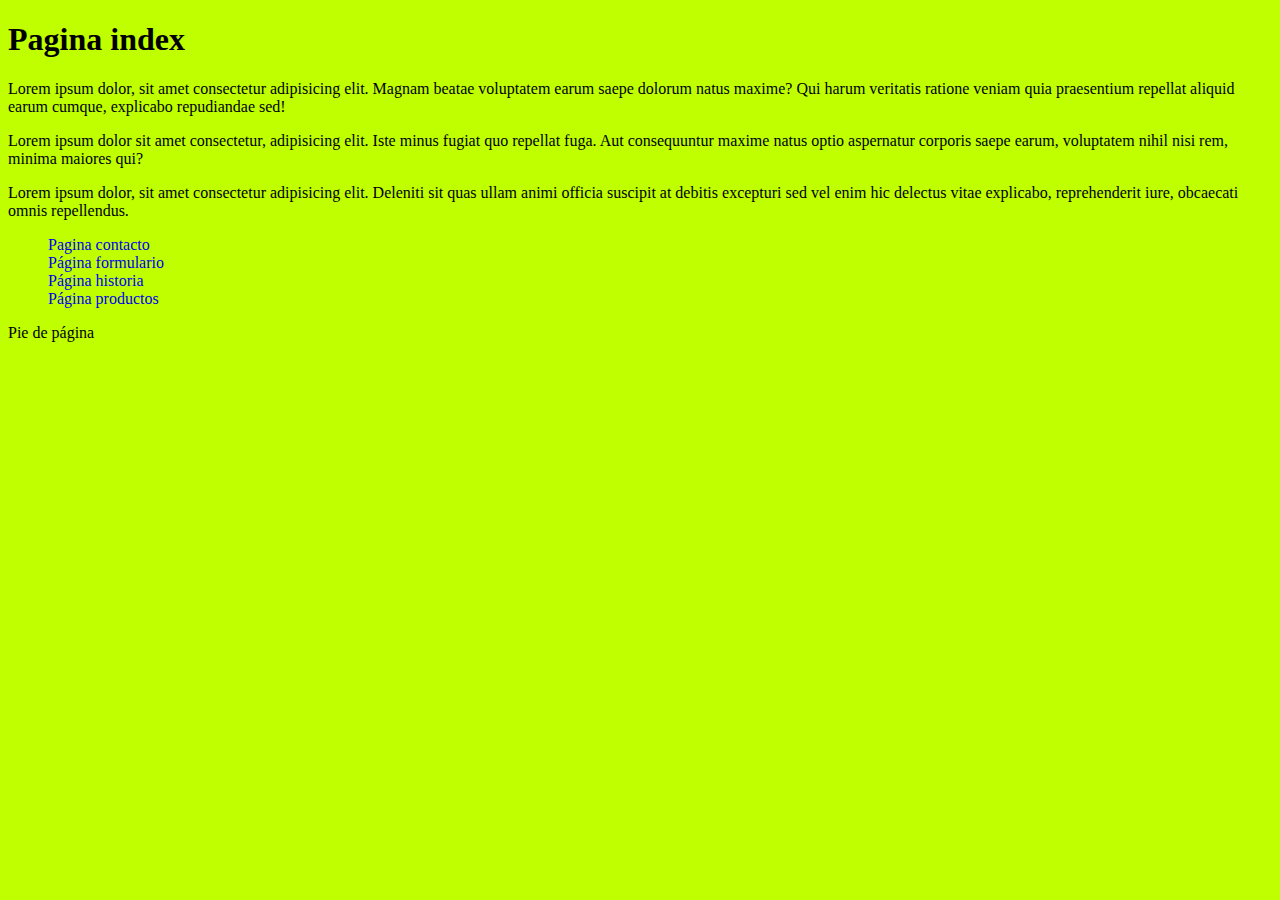
<file: index.html>
<!DOCTYPE html>
<html lang="es">

<head>
    <meta charset="UTF-8">
    <meta name="viewport" content="width=device-width, initial-scale=1.0">
    <link rel="stylesheet" href="estilos/estilos.css">
    <title>Document</title>
</head>

<body>
    <main>
        <h1>Pagina index</h1>
            <article>
                <p>Lorem ipsum dolor, sit amet consectetur adipisicing elit. Magnam beatae voluptatem earum saepe
                    dolorum natus maxime? Qui harum veritatis ratione veniam quia praesentium repellat aliquid earum
                    cumque, explicabo repudiandae sed!</p>
            </article>
            <article>
                <p>Lorem ipsum dolor sit amet consectetur, adipisicing elit. Iste minus fugiat quo repellat fuga. Aut
                    consequuntur maxime natus optio aspernatur corporis saepe earum, voluptatem nihil nisi rem, minima
                    maiores qui?</p>
            </article>
            <aside>
                <p>Lorem ipsum dolor, sit amet consectetur adipisicing elit. Deleniti sit quas ullam animi officia
                    suscipit at debitis excepturi sed vel enim hic delectus vitae explicabo, reprehenderit iure,
                    obcaecati omnis repellendus.</p>
            </aside>
    </main>
    <header>
        <nav>
            <ul>
                <li><a href="contacto.html">Pagina contacto</a></li>
                <li><a href="formulario.html">Página formulario</a></li>
                <li><a href="historia.html">Página historia</a></li>
                <li><a href="productos.html">Página productos</a></li>
            </ul>
        </nav>
    </header>
    <footer>
        <p>Pie de página</p>
    </footer>
</body>

</html>
</file>
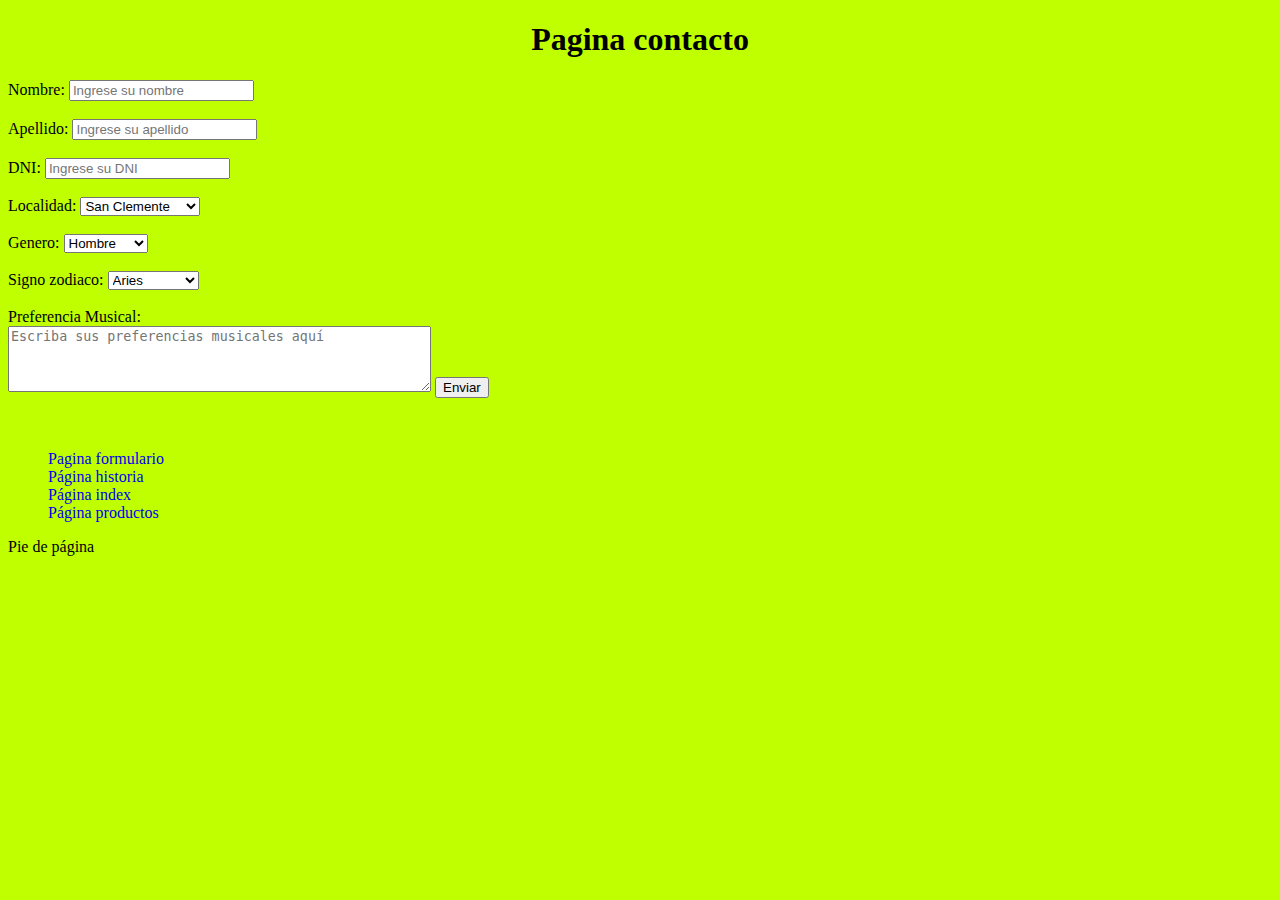
<file: contacto.html>
<!DOCTYPE html>
<html lang="es">

<head>
    <meta charset="UTF-8">
    <meta name="viewport" content="width=device-width, initial-scale=1.0">
    <link rel="stylesheet" href="estilos/estilos.css">
    <title>Document</title>
</head>

<body class="contacto">
    <main>
        <h1 class="contah1">Pagina contacto</h1>
    </main>
    <form action="formulario.html" method="get">
        <label form="nombre"> Nombre:</label>
        <input type="text" id="nombre" name="nombre" placeholder="Ingrese su nombre" required><br><br>
        <label form="Apellido"> Apellido:</label>
        <input type="text" id="Apellido" name="Apellido" placeholder="Ingrese su apellido" required><br><br>
        <label form="DNI"> DNI:</label>
        <input type="" id="DNI" name="DNI" placeholder="Ingrese su DNI" required><br><br>
        <label form="Localidad"> Localidad:</label>
        <select id="localidad" name="localidad">
            <option value="Sc">San Clemente</option>
            <option value="Lt">Las Toninas</option>
            <option value="Cc">Costa chica</option>
            <option value="St">Santa teresita</option>
            <option value="Mdt">Mar del tuyu</option>
            <option value="Cde">Costa del este</option>
            <option value="Av">Aguas verdes</option>
            <option value="Ldm">La lucila del mar</option>
            <option value="Ca">Costa azul</option>
            <option value="Sb">San bernardo</option>
            <option value="mda">Mar de ajo</option>
            <option value="Na">Nueva atlantis</option>
        </select><br><br>
        <label form="Genero"> Genero:</label>
        <select id="Genero"> name=Genero
            <option value="Hombre">Hombre</option>
            <option value="Mujer">Mujer</option>
            <option value="No binario">no binario</option>
            <option value="no revelar">No revelar</option>
        </select><br><br>
        <label form="Signo zodiaco">Signo zodiaco:</label>
        <select id="Signo zodiaco" name="Signo zodiaco">
            <option value="Ar">Aries</option>
            <option value="Ta">Tauro</option>
            <option value="Ge">Geminis</option>
            <option value="Ca">Cancer</option>
            <option value="Le">Leo</option>
            <option value="Vi">Virgo</option>
            <option value="Li">Libra</option>
            <option value="Es">Escorpio</option>
            <option value="Sa">Sagitario</option>
            <option value="Ca">Capricornio</option>
            <option value="Ac">acuario</option>
            <option value="Pi">Piscis</option>
        </select><br><br>
        <label for="preferencia">Preferencia Musical:</label><br>
        <textarea id="preferencia" name="preferencia" rows="4" cols="50"
            placeholder="Escriba sus preferencias musicales aquí" rows="4" cols="50"></textarea>
            
           <input type="submit" value="Enviar"> 
        </form>
        <br><br>
        <header>
            <nav>
                <ul>
                    <li><a href="formulario.html">Pagina formulario</a></li>
                    <li><a href="historia.html">Página historia</a></li>
                    <li><a href="index.html">Página index</a></li>
                    <li><a href="productos.html">Página productos</a></li>
                </ul>
            </nav>
        </header>
        <footer>
            <p>Pie de página</p>
        </footer>
</body>

</html>
</file>
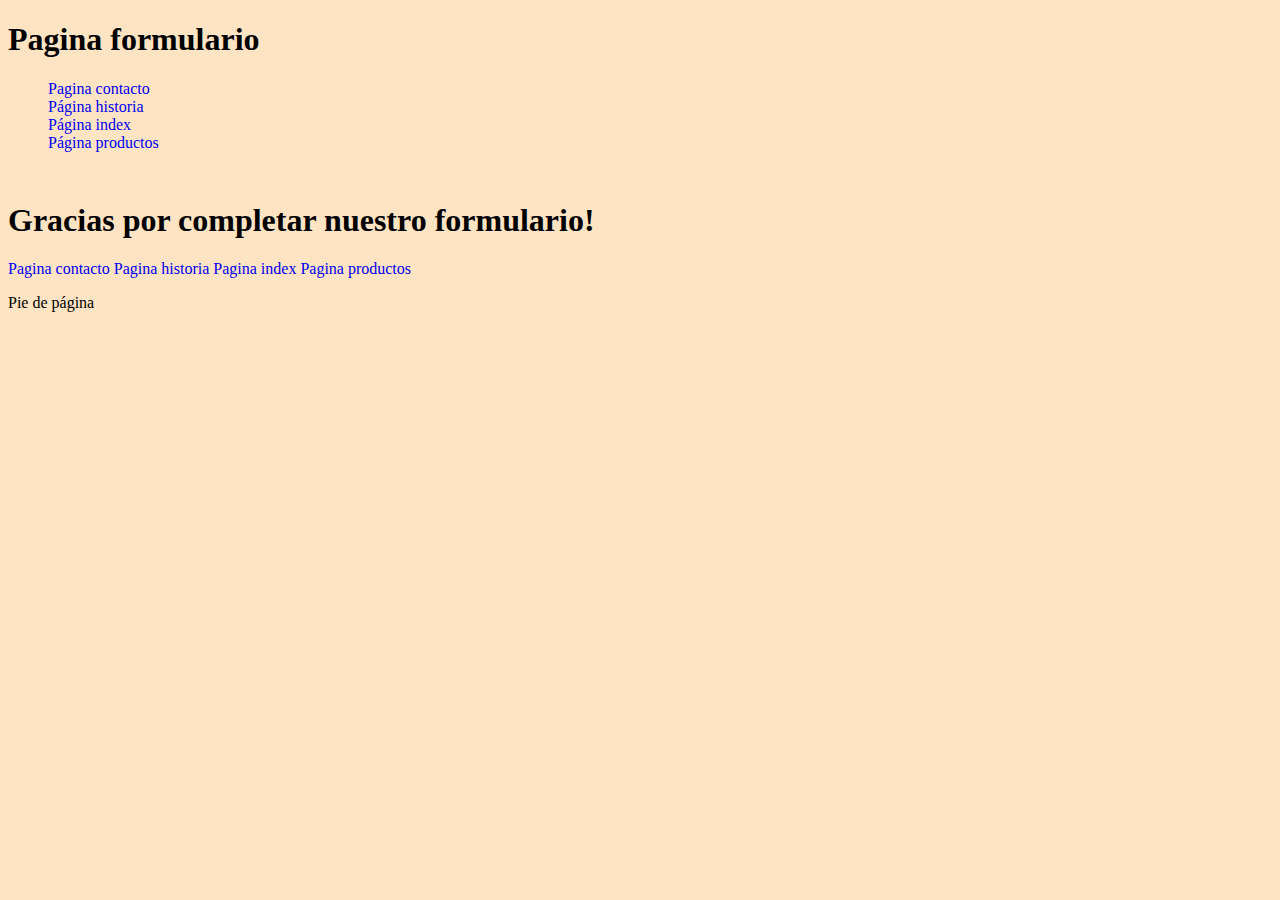
<file: formulario.html>
<!DOCTYPE html>
<html lang="es">
<head>
    <meta charset="UTF-8">
    <meta name="viewport" content="width=device-width, initial-scale=1.0">
    <link rel="stylesheet" href="estilos/estilos.css">
    <title>Document</title>
</head>
<body id="formulario">
    <main>
    <h1>Pagina formulario</h1>
</main>
    <header>
        <nav>
            <ul>
                <li><a href="contacto.html">Pagina contacto</a></li>
                <li><a href="historia.html">Página historia</a></li>
                <li><a href="index.html">Página index</a></li>
                <li><a href="productos.html">Página productos</a></li>
            </ul>
        </nav>
    <div class="container">
        <h1>Gracias por completar nuestro formulario!</h1>
    </div>
    <nav>
        <a href="contacto.html">Pagina contacto</a>
        <a href="historia.html">Pagina historia</a>
        <a href="index.html">Pagina index</a>
        <a href="productos.html">Pagina productos</a>
    </nav>
    <footer>
        <p>Pie de página</p>
    </footer>
</header>
</body>
</html>
</file>
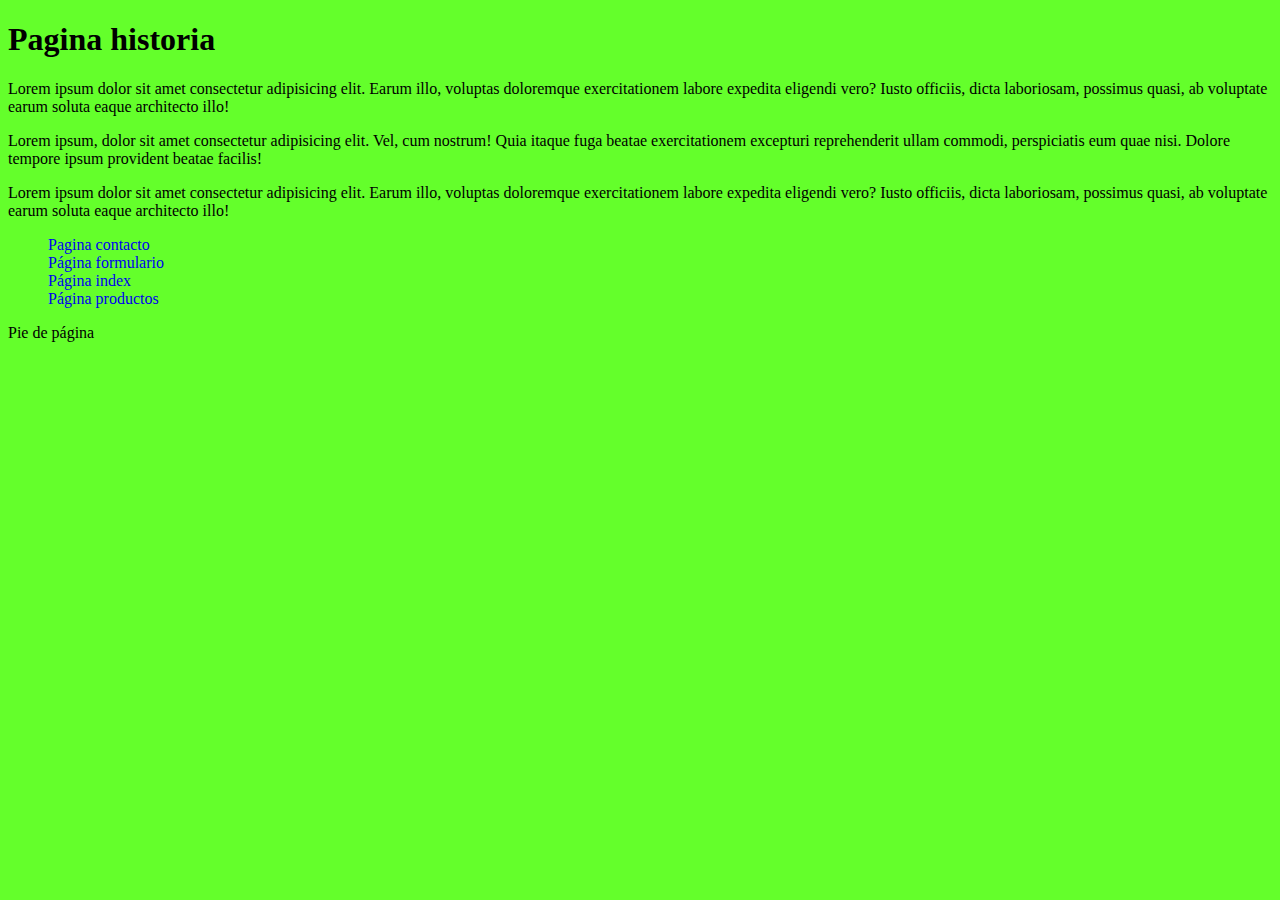
<file: historia.html>
<!DOCTYPE html>
<html lang="es">

<head>
    <meta charset="UTF-8">
    <meta name="viewport" content="width=device-width, initial-scale=1.0">
    <link rel="stylesheet" href="estilos/estilos.css">
    <title>historia</title>
</head>

<body id="historia">
    <main>
        <h1>Pagina historia</h1>
        <article>
            <p>Lorem ipsum dolor sit amet consectetur adipisicing elit. Earum illo, voluptas doloremque exercitationem
                labore expedita eligendi vero? Iusto officiis, dicta laboriosam, possimus quasi, ab voluptate earum
                soluta eaque architecto illo!</p>
        </article>
        <article>
            <p>Lorem ipsum, dolor sit amet consectetur adipisicing elit. Vel, cum nostrum! Quia itaque fuga beatae
                exercitationem excepturi reprehenderit ullam commodi, perspiciatis eum quae nisi. Dolore tempore ipsum
                provident beatae facilis!</p>
        </article>
        <article>
            <p>Lorem ipsum dolor sit amet consectetur adipisicing elit. Earum illo, voluptas doloremque exercitationem
                labore expedita eligendi vero? Iusto officiis, dicta laboriosam, possimus quasi, ab voluptate earum
                soluta eaque architecto illo!</p>
        </article>
    </main>
    <header>
        <nav>
            <ul>
                <li><a href="contacto.html">Pagina contacto</a></li>
                <li><a href="formulario.html">Página formulario</a></li>
                <li><a href="index.html">Página index</a></li>
                <li><a href="productos.html">Página productos</a></li>
            </ul>
        </nav>
    </header>
    <footer>
        <p>Pie de página</p>
    </footer>
</body>

</html>
</file>
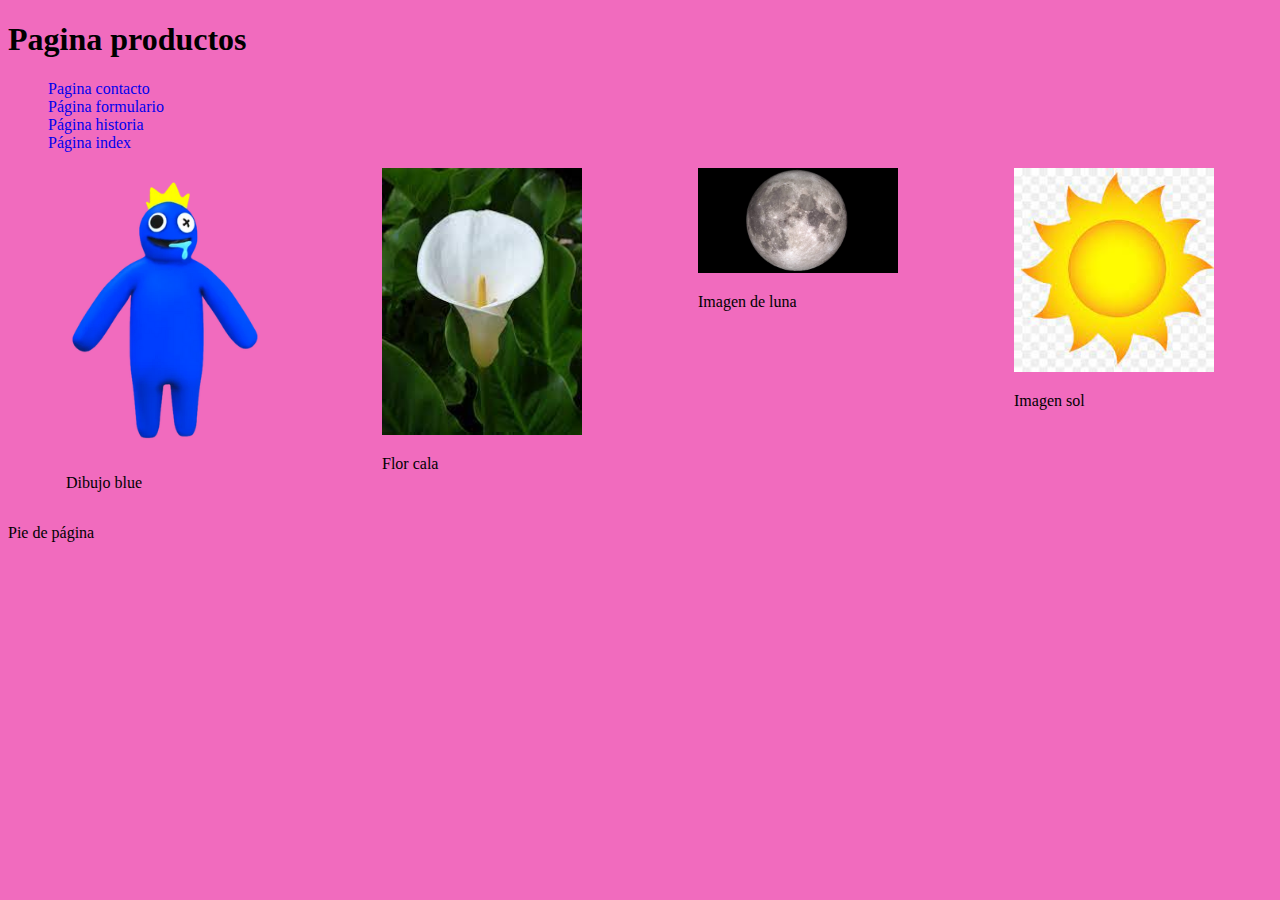
<file: productos.html>
<!DOCTYPE html>
<html lang="es">

<head>
    <meta charset="UTF-8">
    <meta name="viewport" content="width=device-width, initial-scale=1.0">
    <link rel="stylesheet" href="estilos/estilos.css">
    <title>Document</title>
</head>

<body id="productos">
    <main>
        <h1>Pagina productos</h1>
    </main>
    <header>
        <nav>
            <ul>
                <li><a href="contacto.html">Pagina contacto</a></li>
                <li><a href="formulario.html">Página formulario</a></li>
                <li><a href="historia.html">Página historia</a></li>
                <li><a href="index.html">Página index</a></li>
            </ul>

        </nav>
    </header>
    <section>
        <div id="contenedor">
        <div class="imagen">
            <img src="img/foto-blue.png" alt="foto blue">
            <p>Dibujo blue</p>
        </div>
        <div class="imagen">
            <img src="img/cala.jpg" alt="foto cala">
            <p>Flor cala</p>
        </div>
        <div class="imagen">
            <img src="img/luna.jpg" alt="foto luna">
            <p>Imagen de luna</p>
        </div>
        <div class="imagen">
            <img src="img/sol.jpg" alt="foto sol">
            <p>Imagen sol</p>
        </div>
    </div>
    </section>
    <footer>
        <p>Pie de página</p>
    </footer>
</body>

</html>
</file>
<file: estilos/estilos.css>
body{
    background-color: rgb(191, 255, 0);
}
#formulario{
    background-color: bisque;
}
#productos{
    background-color: rgb(241, 107, 190);
}
#historia{
    background-color: rgb(100, 255, 43);
}
li{
    list-style: none;
}
a{
    text-decoration: none;
}
.container {
    .container {
        text-align: center;
        margin-top: 50px;
    }
    margin-top: 50px;
}
img{
    width: 200px;
}
#contenedor{
    display: flex;
    justify-content: space-around;
}
.contah1 {        
    text-align: center;
}
</file>
